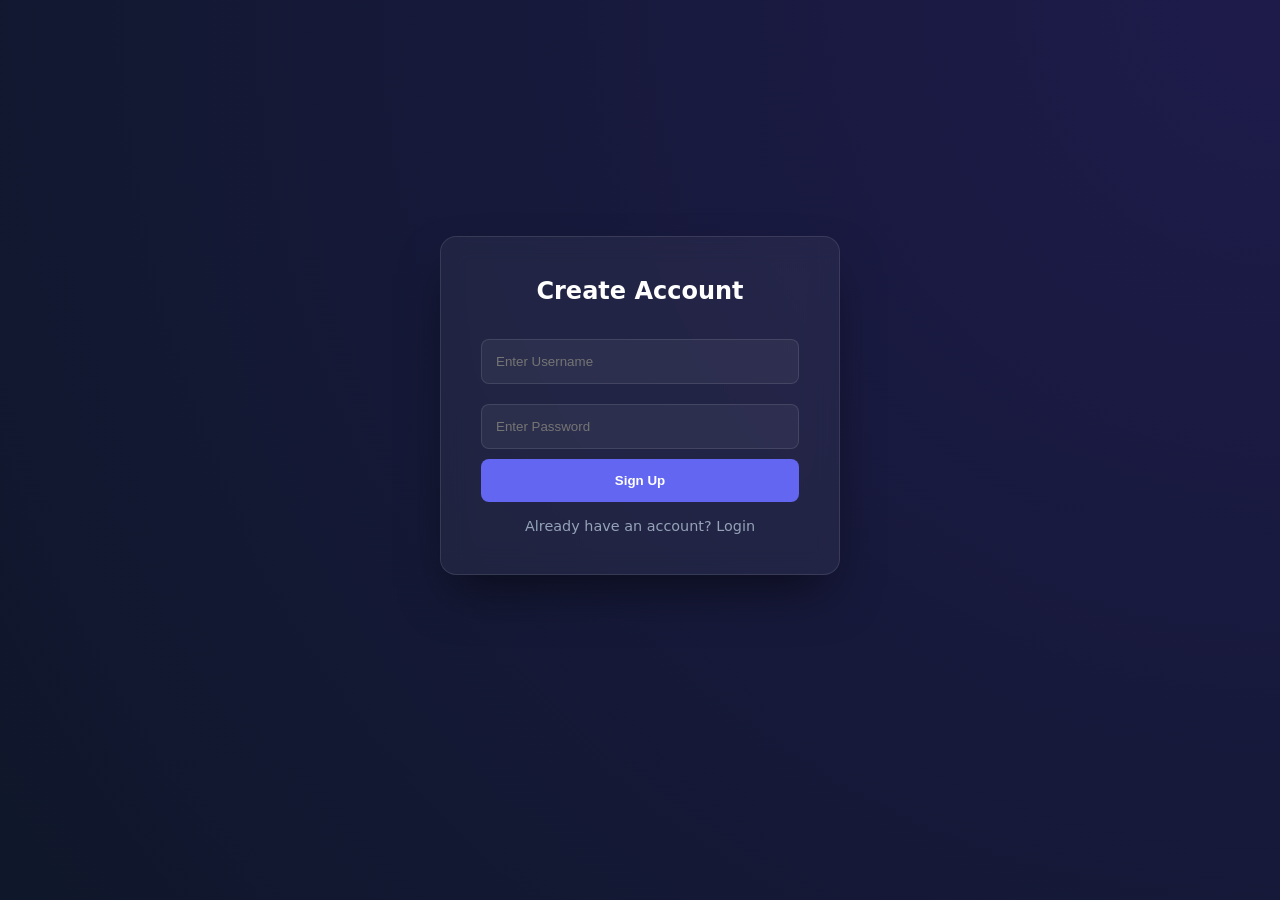
<file: index.html>
<!DOCTYPE html>
<html lang="en">
<head>
    <meta charset="UTF-8">
    <meta name="viewport" content="width=device-width, initial-scale=1.0">
    <title>ProTasker | Ultimate Management Suite</title>
    <link rel="stylesheet" href="style.css">
</head>
<body>

    <nav id="main-nav" class="hidden">
        <div class="logo">JongKelly Todo website</div>
        <div>
            <div class="notification">
  <span class="bell" onclick="toggleNotifications()">🔔</span>
</div>
            <button onclick="showPage('dashboard')" style="width:auto; background:transparent">Tasks</button>
            <button onclick="showPage('stories')" style="width:auto; background:transparent">Library</button>
            <button onclick="logout()" style="width:auto; background:var(--danger)">Logout</button>
        </div>
    </nav>

    <section id="auth-section">
        <div class="auth-box glass-card">
            <h2 id="auth-title" style="margin-bottom: 1.5rem;">Create Account</h2>
            <form id="auth-form">
                <input type="text" id="username" placeholder="Enter Username" required>
                <input type="password" id="password" placeholder="Enter Password" required>
                <button type="submit" id="auth-submit">Sign Up</button>
            </form>
            <p id="toggle-auth" style="margin-top:1rem; font-size: 0.9rem; cursor:pointer; color: var(--text-dim);">
                Already have an account? Login
            </p>
        </div>
    </section>

    <section id="dashboard-section" class="hidden">
        <div class="container">
            <header style="margin-bottom: 2rem;">
                <h1>Professional Workspace</h1>
                <p id="user-greeting" style="color: var(--text-dim)"></p>
            </header>

            <div class="task-grid">
                <div class="glass-card">
                    <h3>New Task</h3>
                    <input type="text" id="task-name" placeholder="Task description...">
                    <input type="datetime-local" id="task-time">
                    <select id="task-period">
                        <option value="Daily">Daily</option>
                        <option value="Monthly">Monthly</option>
                        <option value="Yearly">Yearly</option>
                    </select>
                    <button onclick="addTask()">Deploy Task</button>
                </div>

                <div id="task-container">
                    <h3>Active Deadlines</h3>
                    <div id="list-render" style="margin-top: 1rem;"></div>
                </div>
            </div>
        </div>
    </section>

    <section id="stories-section" class="hidden">
        <div class="container">
            <div class="glass-card story-content">
                <h2>The Clockmaker’s Secret</h2>
                <p>A young girl works with an old clockmaker in a quiet town. She finds out his clocks can turn back time for a little while. At first, she fixes small mistakes, but soon she learns that changing the past can cause big problems. She has to choose: fix a mistake or protect the future.</p>
                <br>
                <h2>The Secret Treehouse</h2>
                <p>Two siblings build a treehouse in the forest. One day, they discover a hidden door that leads to a magical world full of talking animals and adventures.</p>
            </div>
        </div>
    </section>

    <audio id="alarm-audio" loop preload="auto">
        <source src="https://nx9864.your-storageshare.de/s/alarm-siren.mp3" type="audio/mpeg">
        <source src="https://actions.google.com/sounds/v1/alarms/beep_short.ogg" type="audio/ogg">
    </audio>

    <script src="script.js"></script>
</body>
</html>
</file>
<file: style.css>
:root {
    --primary: #6366f1;
    --primary-hover: #4f46e5;
    --bg-dark: #0f172a;
    --glass: rgba(255, 255, 255, 0.05);
    --glass-border: rgba(255, 255, 255, 0.1);
    --text-main: white;
    --text-dim: #94a3b8;
    --success: #10b981;
    --danger: red;
}

* { margin: 0; padding: 0; box-sizing: border-box; }

body {
    font-family: 'Inter', system-ui, -apple-system, sans-serif;
    background: radial-gradient(circle at top right, #1e1b4b, #0f172a);
    color: var(--text-main);
    min-height: 100vh;
    overflow-x: hidden;
    cursor: crosshair; 
}

.hidden { display: none !important; }

.glass-card {
    background: var(--glass);
    backdrop-filter: blur(12px);
    border: 1px solid var(--glass-border);
    border-radius: 16px;
    padding: 2.5rem;
    box-shadow: 0 25px 50px -12px rgba(0, 0, 0, 0.5);
}

nav {
    display: flex;
    justify-content: space-between;
    align-items: center;
    padding: 1.5rem 10%;
    background: rgba(15, 23, 42, 0.8);
    border-bottom: 1px solid var(--glass-border);
    position: sticky;
    top: 0;
    z-index: 100;
}

.logo { font-size: 1.5rem; font-weight: 800; letter-spacing: -1px; color: var(--primary); }

#auth-section {
    display: flex;
    justify-content: center;
    align-items: center;
    height: 90vh;
}

.auth-box { width: 100%; max-width: 400px; text-align: center; }

input, select {
    width: 100%;
    padding: 14px;
    margin: 10px 0;
    background: rgba(255,255,255,0.05);
    border: 1px solid var(--glass-border);
    border-radius: 8px;
    color: white;
}

input:focus { border-color: var(--primary); outline: none; background: rgba(255,255,255,0.1); }

button {
    width: 100%;
    padding: 14px;
    border: none;
    border-radius: 8px;
    background: var(--primary);
    color: white;
    font-weight: 600;
    cursor: pointer;
    transition: 0.3s ease;
}

button:hover { background: var(--primary-hover); transform: translateY(-2px); }

.container { max-width: 1000px; margin: 3rem auto; padding: 0 20px; }

.task-grid {
    display: grid;
    grid-template-columns: 1fr 2fr;
    gap: 2rem;
}

.task-item {
    background: var(--glass);
    border: 1px solid var(--glass-border);
    padding: 1rem;
    border-radius: 12px;
    margin-bottom: 1rem;
    display: flex;
    justify-content: space-between;
    align-items: center;
}

.status-done { text-decoration: line-through; opacity: 0.5; border-left: 4px solid var(--success); }
.status-failed { border-left: 4px solid var(--danger); }

.story-content { line-height: 1.8; color: var(--text-dim); }
.action-btns button { width: auto; padding: 8px 12px; margin-left: 5px; }


.notification { position: relative; display: inline-block; }
.bell { cursor: pointer; font-size: 24px; }
.dropdown {
  display: none;
  position: absolute;
  top: 30px; right: 0;
  background: #fff; border: 1px solid #333;
  padding: 5px 10px; min-width: 150px;
  box-shadow: 0 2px 5px rgba(0,0,0,0.2);
}
.dropdown.show { display: block; }
</file>
